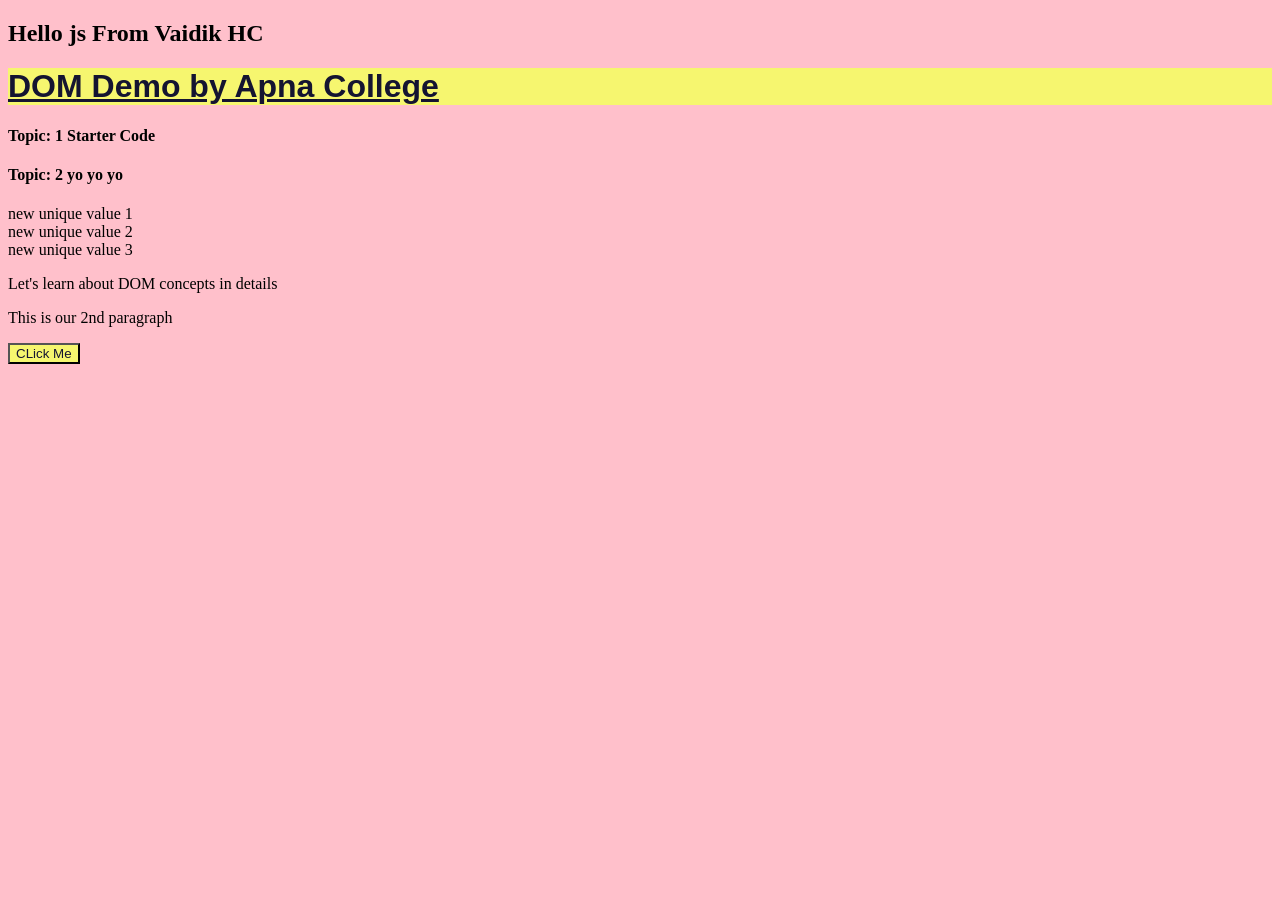
<file: index.html>
<!DOCTYPE html>
<html lang="en">
<head>
    <meta charset="UTF-8">
    <meta name="viewport" content="width=device-width, initial-scale=1.0">
    <title>yoyoyo</title>
    <link rel="stylesheet" href="style.css">
</head>
<body>
    <h2>Hello js</h2>
    <h1 id="heading">DOM Demo by Apna College</h1>
    <h4 class="heading4">Topic: 1 Starter Code</h4>
    <h4 class="heading4">Topic: 2 yo yo yo</h4>
    <div class="divsss">1</div>
    <div class="divsss">2</div>
    <div class="divsss">3</div>
    <p>Let's learn about DOM concepts in details</p>
    <p>This is our 2nd paragraph</p>
    <button>CLick Me</button>
    <script src="script.js"> </script> 
</body>
</html>
</file>
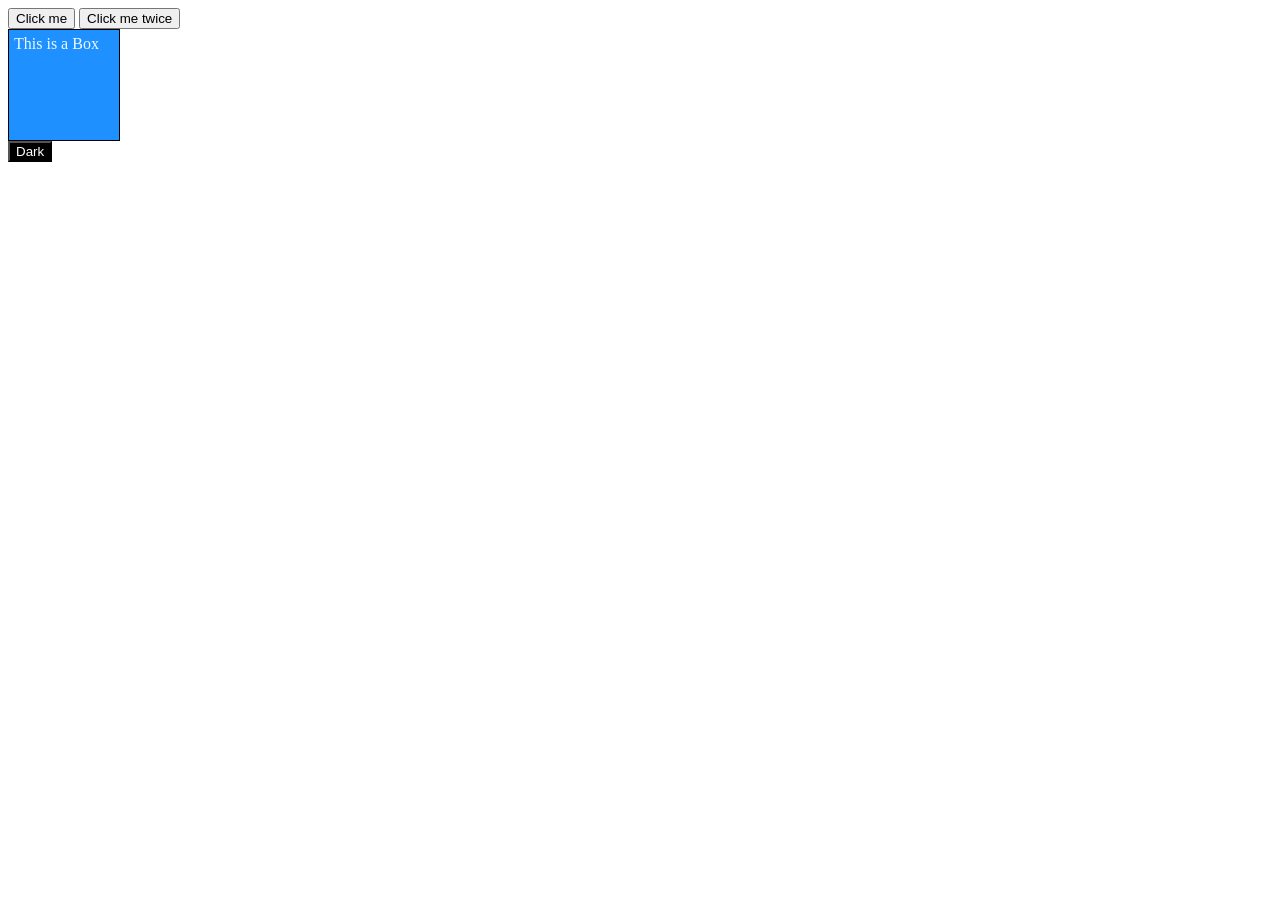
<file: Events/index.html>
<!DOCTYPE html>
<html lang="en">
<head>
    <meta charset="UTF-8">
    <meta name="viewport" content="width=device-width, initial-scale=1.0">
    <title>Document</title>
    <link rel="stylesheet" href="style.css">
</head>
<body>
    <!-- inline event handling -->
    <button id="btn1">Click me</button>
    <button>Click me twice</button>
    <div>This is a Box</div>
    <button id="mode">Dark</button>
    <script src="Q1.js"></script>
</body>
</html>
</file>
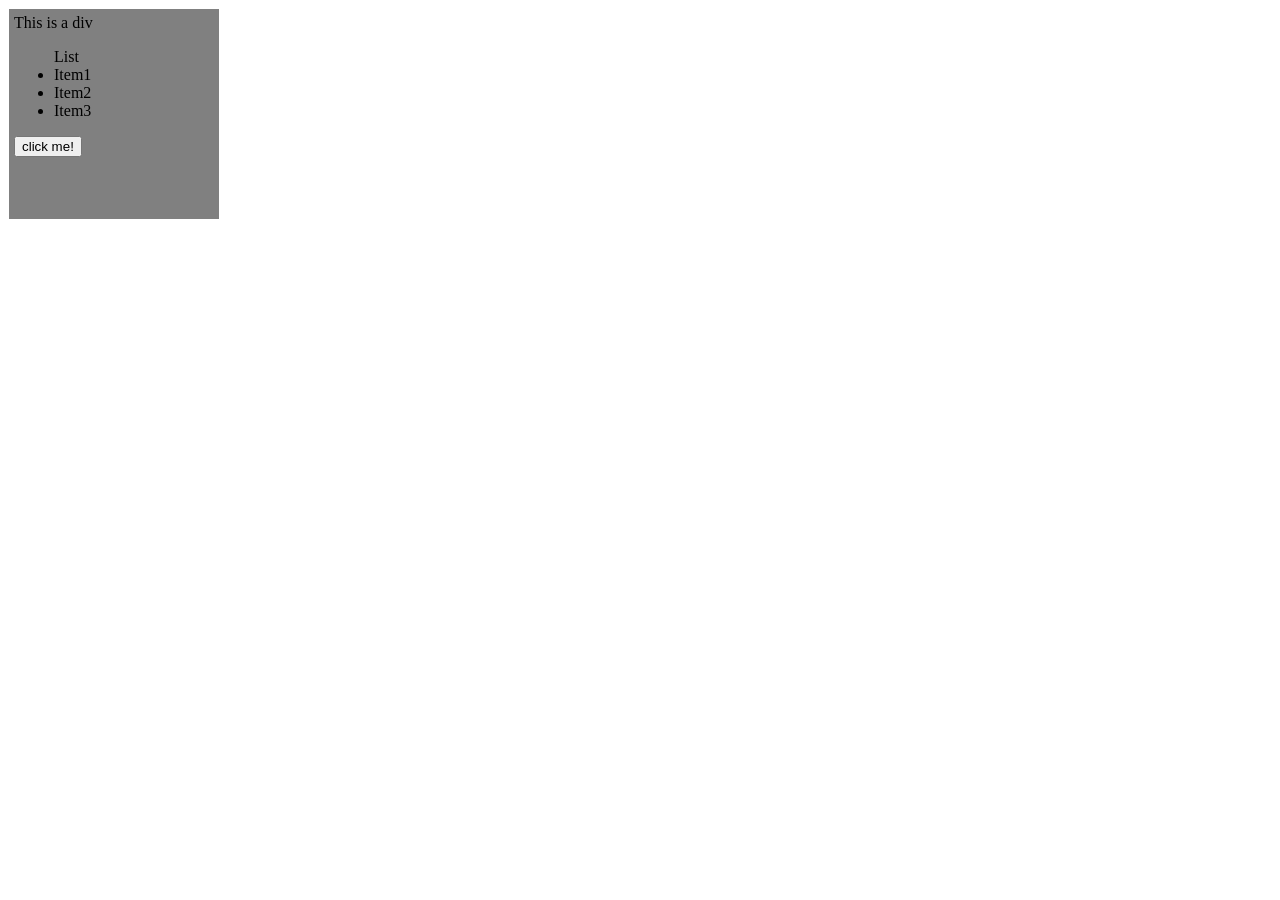
<file: index1.html>
<!DOCTYPE html>
<html lang="en">
<head>
    <meta charset="UTF-8">
    <meta name="viewport" content="width=device-width, initial-scale=1.0">
    <title>Document</title>
    <link rel="stylesheet" href="style1.css">
</head>
<body>
    <div id="box" name="JSDiv">This is a div
        <ul>List
            <li>Item1</li>
            <li>Item2</li>
            <li>Item3</li>
        </ul>
    </div>
    <p class="para">Lorem, ipsum dolor sit amet consectetur adipisicing elit. Error dignissimos molestiae obcaecati perspiciatis quasi nulla, tempora aliquid enim, quidem impedit magnam, asperiores eveniet veniam perferendis consectetur fuga officiis dicta est.</p>
    <script src="script1.js"></script>
</body>
</html>
</file>
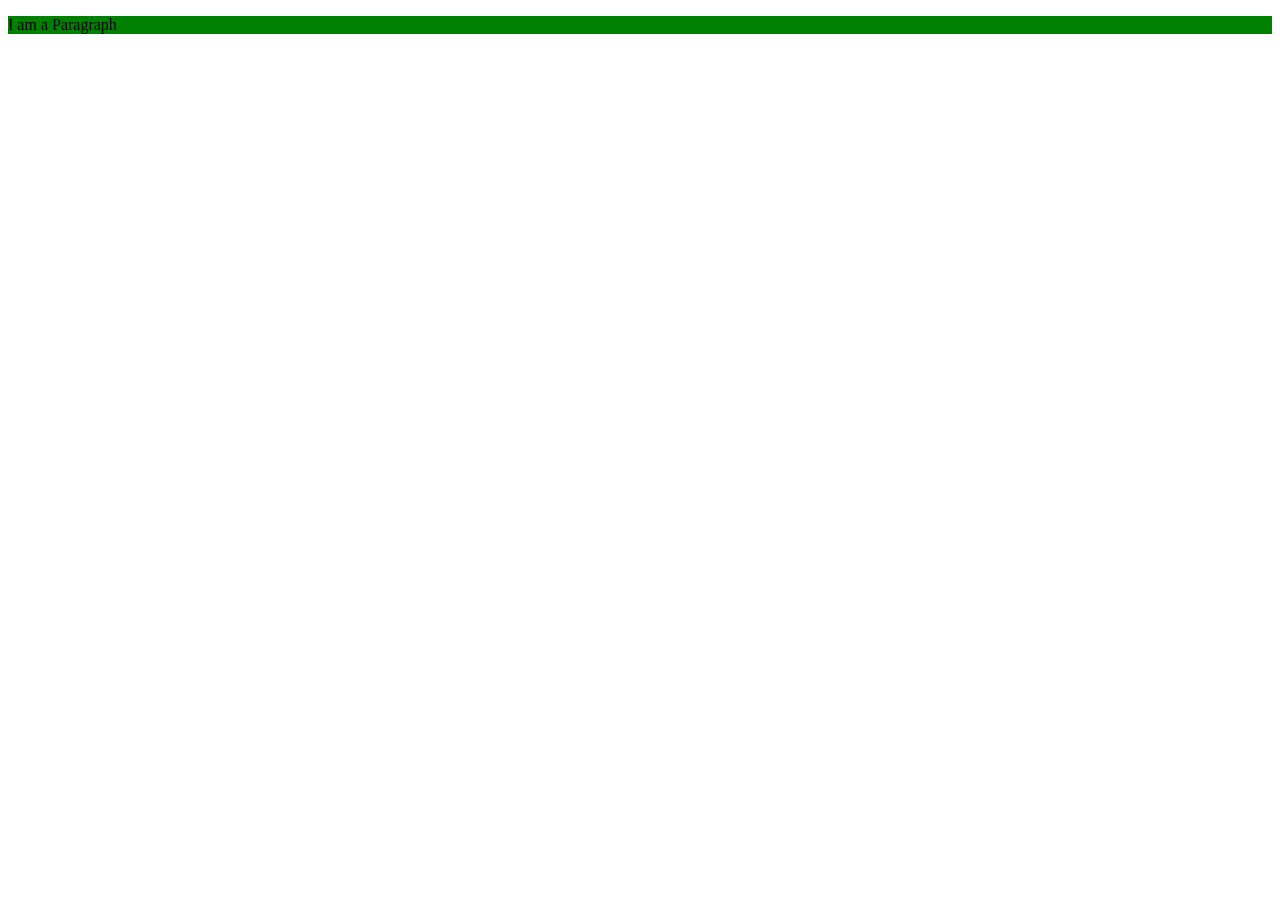
<file: DOM/Q2.html>
<!DOCTYPE html>
<html lang="en">
<head>
    <meta charset="UTF-8">
    <meta name="viewport" content="width=device-width, initial-scale=1.0">
    <title>Document</title>
    <link rel="stylesheet" href="Q2.css">
</head>
<body>
    <p class="content">I am a Paragraph</p>
    <script src="Q2.js"></script>
</body>
</html>
</file>
<file: style.css>
body{
    background-color: pink;
}

h1{
    color: rgb(20, 20, 49);
    text-decoration-line:underline;
    background-color: rgb(246, 246, 111);
    font-family:'Trebuchet MS', 'Lucida Sans Unicode', 'Lucida Grande', 'Lucida Sans', Arial, sans-serif;
}

button{
    background-color: rgb(246, 246, 111);
    color: rgb(20, 20, 49);
}
</file>
<file: Events/style.css>
div{
    height: 100px;
    width: 100px;
    background-color: dodgerblue;
    color: aliceblue;
    border: 1px solid black;
    padding: 5px;
}

#mode{
    background-color: black;
    color: white;
}

/* we can change modes via two diff classes like
.dark{
bgc: black;
clr: white;
}
.light{
bgc:white;
clr:black;
}
*/
</file>
<file: style1.css>
#box{
    height: 200px;
    width: 200px;
    background-color: pink;
    color: rgb(0, 0, 0);
    border: 1px solid white;
    padding: 5px;
}
</file>
<file: DOM/Q2.css>
.content_{
    color: red;
}

.newClass{
    background-color: green;
}
</file>
